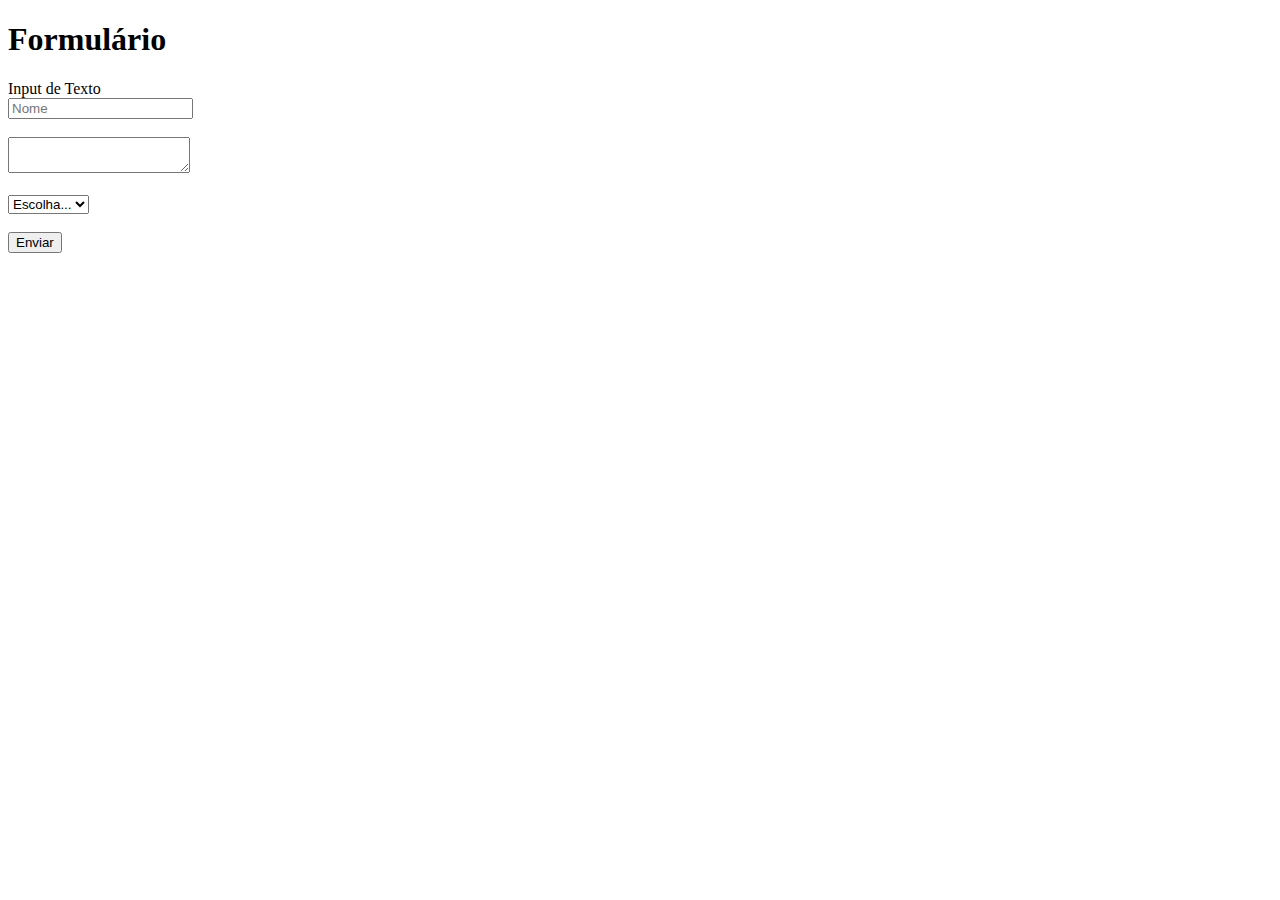
<file: formulario.html>
<!DOCTYPE html>
<html>
	<head>
		<meta charset="utf-8">
		<meta name="viewport" content="width=device-width, initial-scale=1">
		<meta name="description" content="Minha página web HTML CSS JS">
		<meta name="author" content="Yuki Fernando Oda">
		<meta name="keywords" content="HTML, html, CSS, css, programação, primeira programação, javascript, JS">
		<meta name="robots" content="noindex">

		<title>Formulário</title>
	</head>
	<body>
		<h1>Formulário</h1>

		<form>
			<label>Input de Texto</label><br/>
			<input type="text" placeholder="Nome"><br/><br/>

			<textarea></textarea><br/><br/>

			<select>
				<option>Escolha...</option>
				<option>Item 01</option>
				<option>Item 02</option>
			</select><br/><br/>

			<button>Enviar</button>
		</form>
	</body>
</html>
</file>
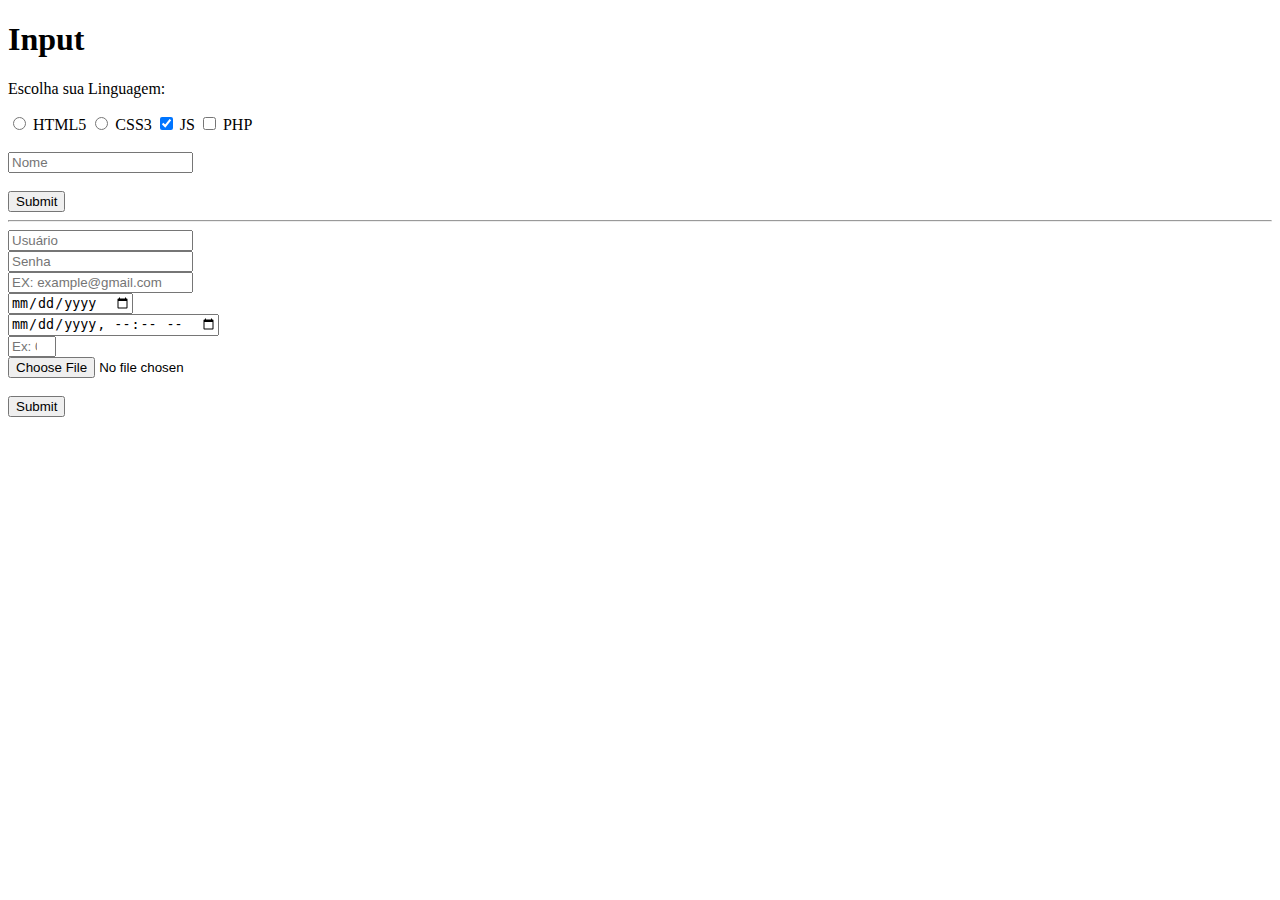
<file: input.html>
<!DOCTYPE html>
<html>
	<head>
		<meta charset="utf-8">
		<meta name="viewport" content="width=device-width, initial-scale=1">
		<meta name="description" content="Minha página web HTML CSS JS">
		<meta name="author" content="Yuki Fernando Oda">
		<meta name="keywords" content="HTML, html, CSS, css, programação, primeira programação, javascript, JS">
		<meta name="robots" content="noindex">

		<title>Input</title>
	</head>
	<body>
		<h1>Input</h1>

		<form>
			<p>Escolha sua Linguagem:</p>

			<input type="radio" name="web" id="html">
			<label for="html">HTML5</label>

			<input type="radio" name="web">
			<label>CSS3</label>

			<input type="checkbox" checked>
			<label>JS</label>

			<input type="checkbox">
			<label>PHP</label>

			<br><br>

			<input type="text" placeholder="Nome" required>

			<br><br>

			<button>Submit</button>
		</form>

		<hr>

		<form>
			<input type="text" placeholder="Usuário" max="64"><br>
			<input type="password" placeholder="Senha" max="264" min="64"><br>
			<input type="email" placeholder="EX: example@gmail.com"><br>
			<input type="date"><br>
			<input type="datetime-local"><br>
			<input type="number" placeholder="Ex: 0123456789" max="5" min="1"><br>
			<input type="file">


			<br><br>

			<button>Submit</button>
		</form>
	</body>
</html>
</file>
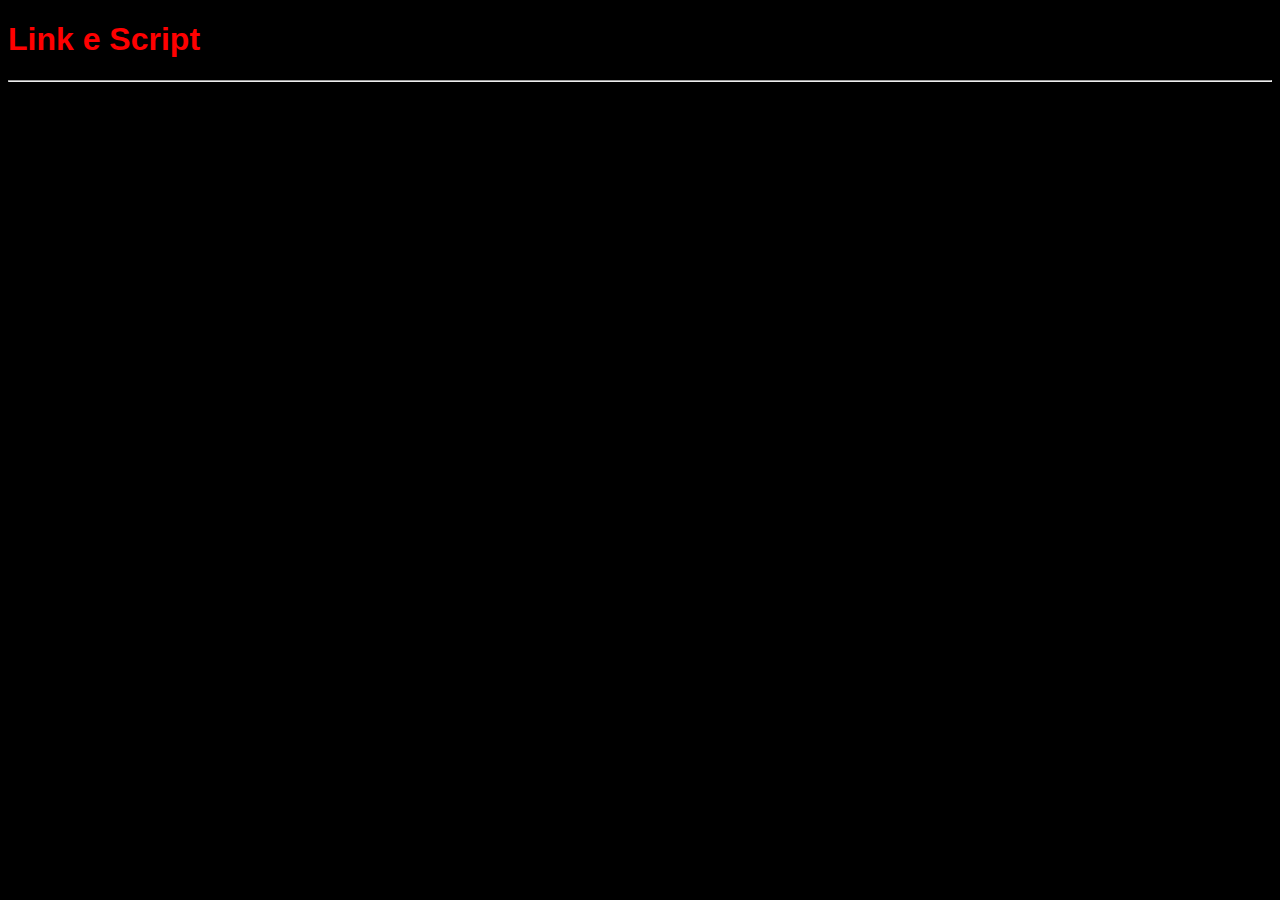
<file: link&script.html>
<!DOCTYPE html>
<html>
	<head>
		<meta charset="utf-8">
		<meta name="viewport" content="width=device-width, initial-scale=1">
		<meta name="description" content="Minha página web HTML CSS JS">
		<meta name="author" content="Yuki Fernando Oda">
		<meta name="keywords" content="HTML, html, CSS, css, programação, primeira programação, javascript, JS">
		<meta name="robots" content="noindex">

		<link rel="stylesheet" href="./style.css">

		<title>Link e Script</title>
	</head>
	<body>
		<h1>Link e Script</h1>
		<hr>

		<script src="script.js"></script>

		<script>
			alert('Seja Bem-Vindo! :D')
		</script>
	</body>
</html>
</file>
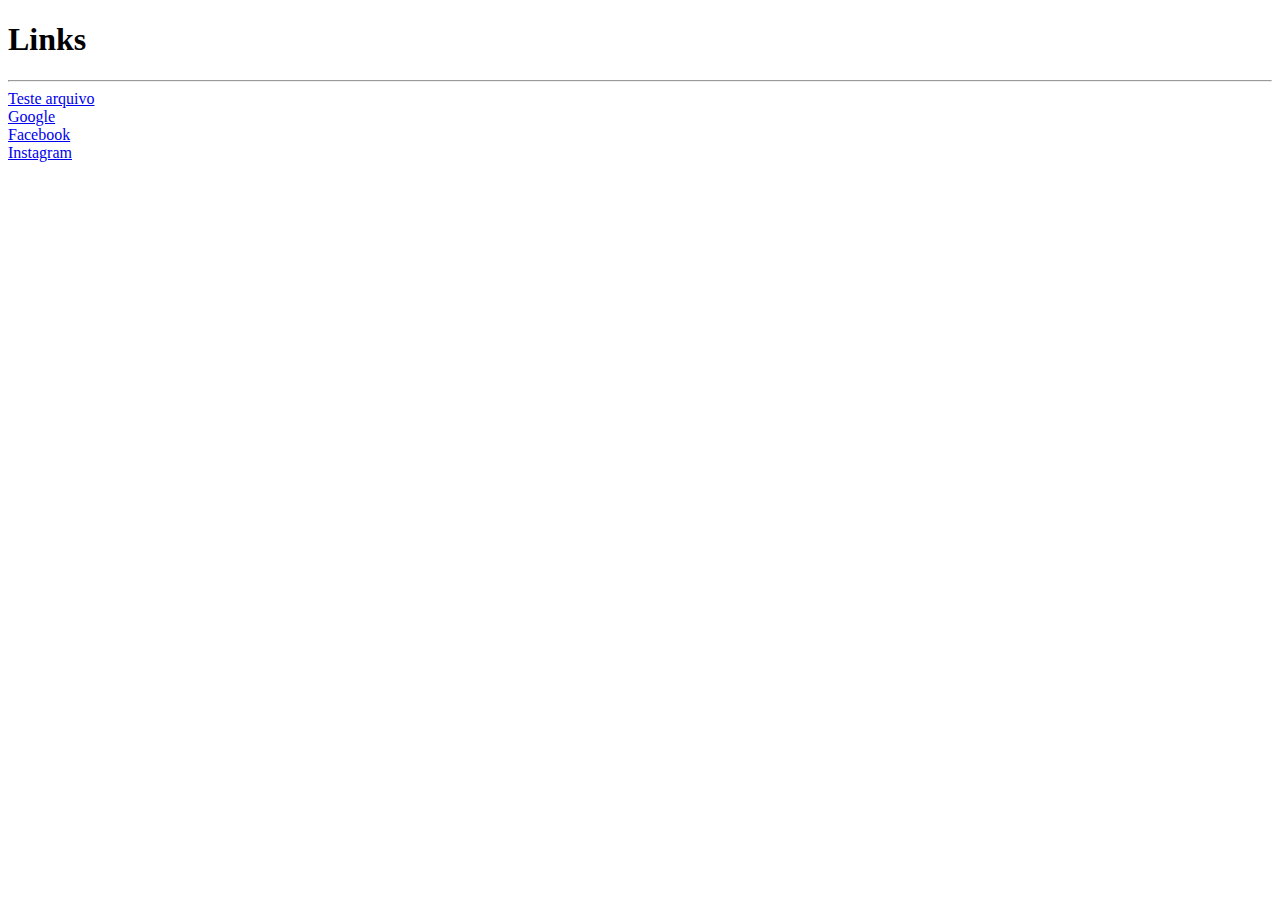
<file: links.html>
<!DOCTYPE html>
<html>
	<head>
		<meta charset="utf-8">
		<meta name="viewport" content="width=device-width, initial-scale=1">
		<meta name="description" content="Minha página web HTML CSS JS">
		<meta name="author" content="Yuki Fernando Oda">
		<meta name="keywords" content="HTML, html, CSS, css, programação, primeira programação, javascript, JS">
		<meta name="robots" content="noindex">

		<title>Links</title>
	</head>
	<body>
		<h1>Links</h1>

		<hr/>

		<a href="teste.html">Teste arquivo</a><br/>
		<a href="https://www.google.com/" target="_blank">Google</a><br/>
		<a href="https://www.facebook.com/" target="_blank">Facebook</a><br/>
		<a href="https://www.instagram.com/" target="_blank">Instagram</a>
	</body>
</html>
</file>
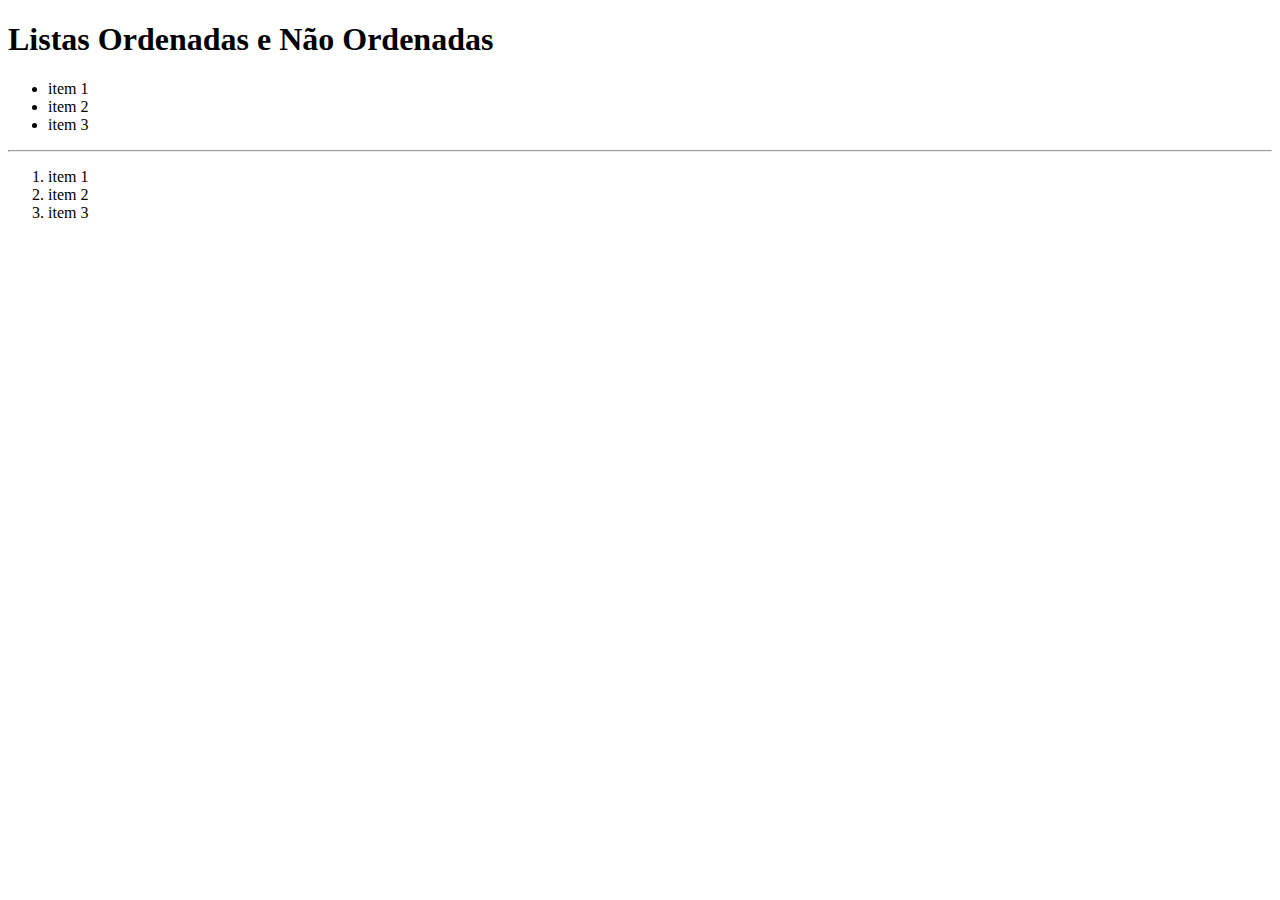
<file: listas.html>
<!DOCTYPE html>
<html>
	<head>
		<meta charset="utf-8">
		<meta name="viewport" content="width=device-width, initial-scale=1">
		<meta name="description" content="Minha página web HTML CSS JS">
		<meta name="author" content="Yuki Fernando Oda">
		<meta name="keywords" content="HTML, html, CSS, css, programação, primeira programação, javascript, JS">
		<meta name="robots" content="noindex">

		<title>Listas</title>
	</head>
	<body>
		<h1>Listas Ordenadas e Não Ordenadas</h1>

		<ul>
			<li>item 1</li>
			<li>item 2</li>
			<li>item 3</li>
		</ul>

		<hr/>

		<ol>
			<li>item 1</li>
			<li>item 2</li>
			<li>item 3</li>
		</ol>
	</body>
</html>
</file>
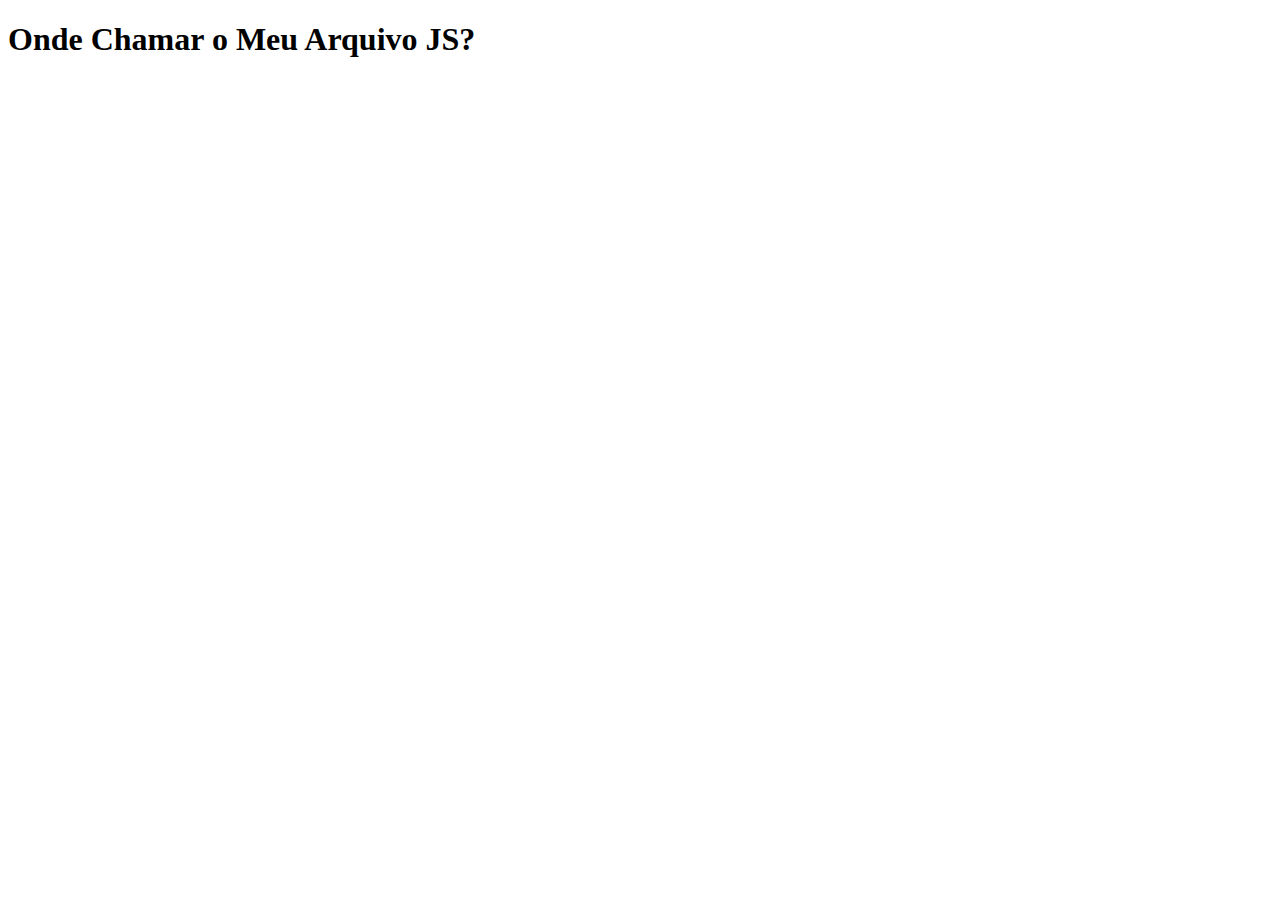
<file: ondeChamaJS.html>
<!DOCTYPE html>
<html>
	<head>
		<meta charset="utf-8">
		<meta name="viewport" content="width=device-width, initial-scale=1">
		<meta name="description" content="Minha página web HTML CSS JS">
		<meta name="author" content="Yuki Fernando Oda">
		<meta name="keywords" content="HTML, html, CSS, css, programação, primeira programação, javascript, JS">
		<meta name="robots" content="noindex">

		<script src="script.js" defer></script>
		<script src="script.js" async></script>



		<title>Script</title>
	</head>
	<body>
		<h1>Onde Chamar o Meu Arquivo JS?</h1>

		<script src="script.js"></script>
	</body>
</html>
</file>
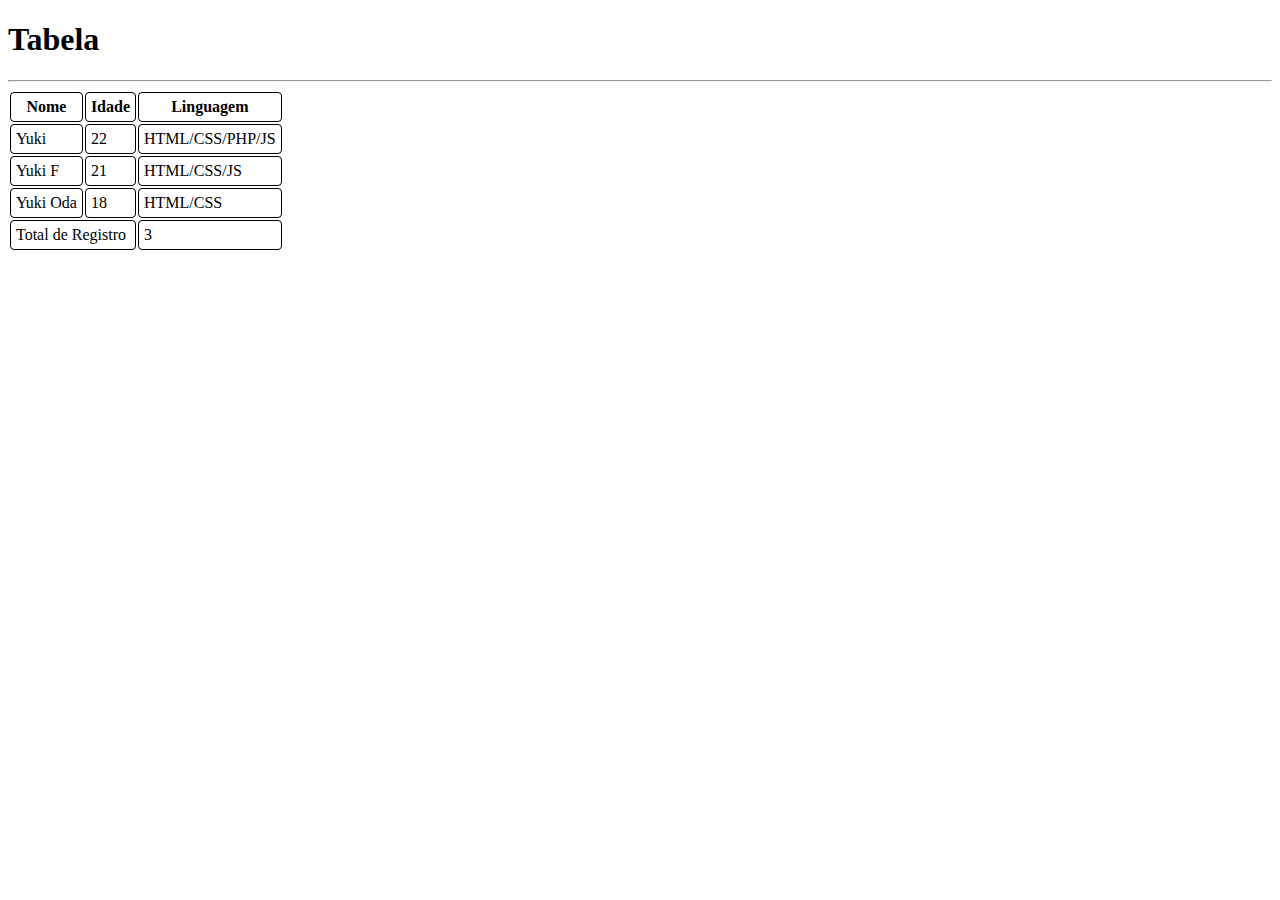
<file: tabela.html>
<!DOCTYPE html>
<html>
	<head>
		<meta charset="utf-8">
		<meta name="viewport" content="width=device-width, initial-scale=1">
		<meta name="description" content="Minha página web HTML CSS JS">
		<meta name="author" content="Yuki Fernando Oda">
		<meta name="keywords" content="HTML, html, CSS, css, programação, primeira programação, javascript, JS">
		<meta name="robots" content="noindex">

		<style type="text/css">
			th, td {
				border: 1px solid #000;
				padding: 5px;
				border-radius: 4px;
			}
		</style>

		<title>Tabela</title>
	</head>
	<body>
		<h1>Tabela</h1>

		<hr/>

		<table>
			<thead>
				<tr>
					<th>Nome</th>
					<th>Idade</th>
					<th>Linguagem</th>
				</tr>
			</thead>
			<tbody>
				<tr>
					<td>Yuki</td>
					<td>22</td>
					<td>HTML/CSS/PHP/JS</td>
				</tr>
				<tr>
					<td>Yuki F</td>
					<td>21</td>
					<td>HTML/CSS/JS</td>
				</tr>
				<tr>
					<td>Yuki Oda</td>
					<td>18</td>
					<td>HTML/CSS</td>
				</tr>
				<tr>
					<td colspan="2">Total de Registro</td>
					<td>3</td>
				</tr>
			</tbody>
		</table>
	</body>
</html>
</file>
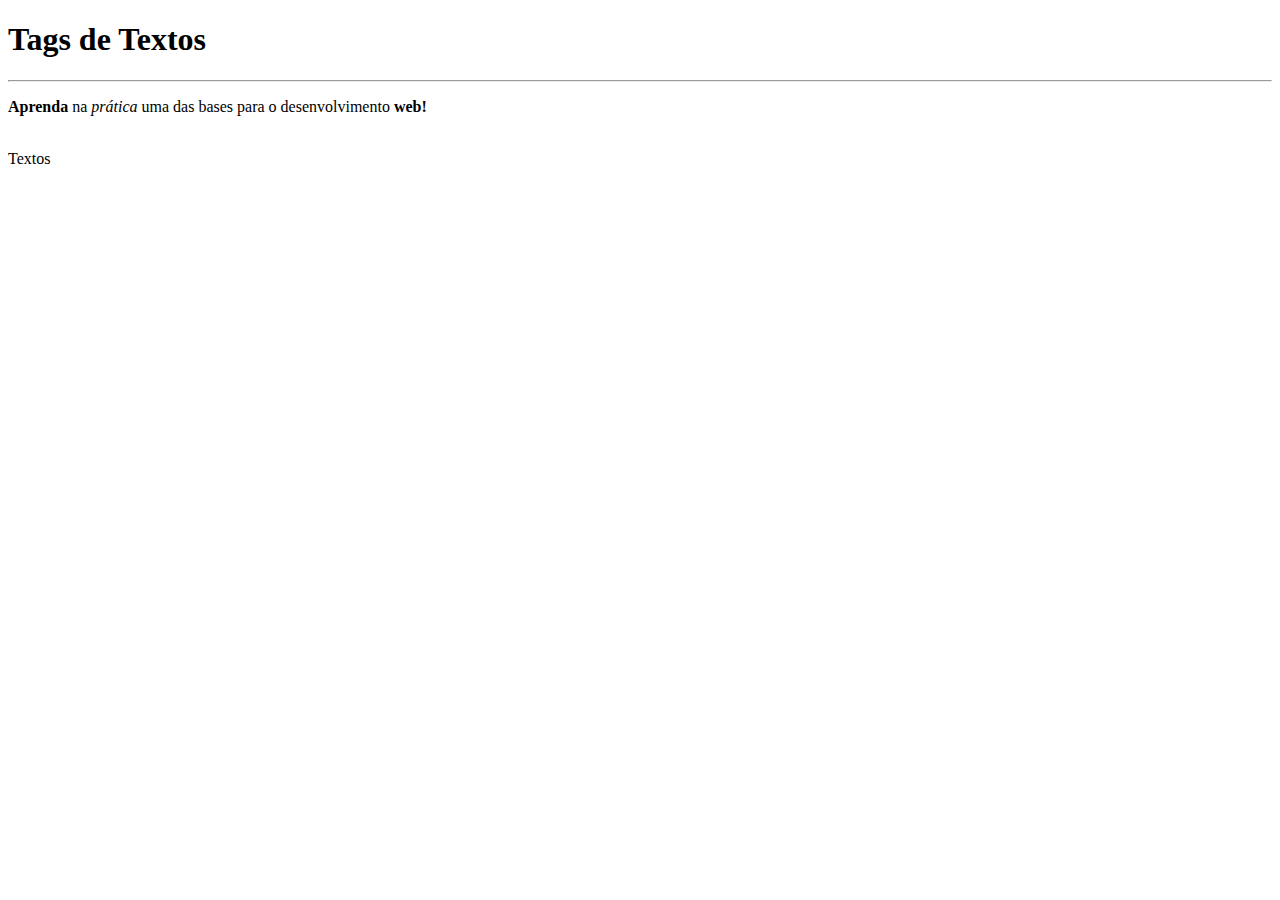
<file: tagtextos.html>
<!DOCTYPE html>
<html>
	<head>
		<meta charset="utf-8">
		<meta name="viewport" content="width=device-width, initial-scale=1">
		<meta name="description" content="Minha página web HTML CSS JS">
		<meta name="author" content="Yuki Fernando Oda">
		<meta name="keywords" content="HTML, html, CSS, css, programação, primeira programação, javascript, JS">
		<meta name="robots" content="noindex">

		<title>Tags de Textos</title>
	</head>
	<body>
		<h1>Tags de Textos</h1>
		<hr/> 

		<p>
			<strong>Aprenda</strong> na <i>prática</i> uma das bases para o desenvolvimento <b>web!</b>
		</p>

		<br/>

		<span>Textos</span>


	</body>
</html>
</file>
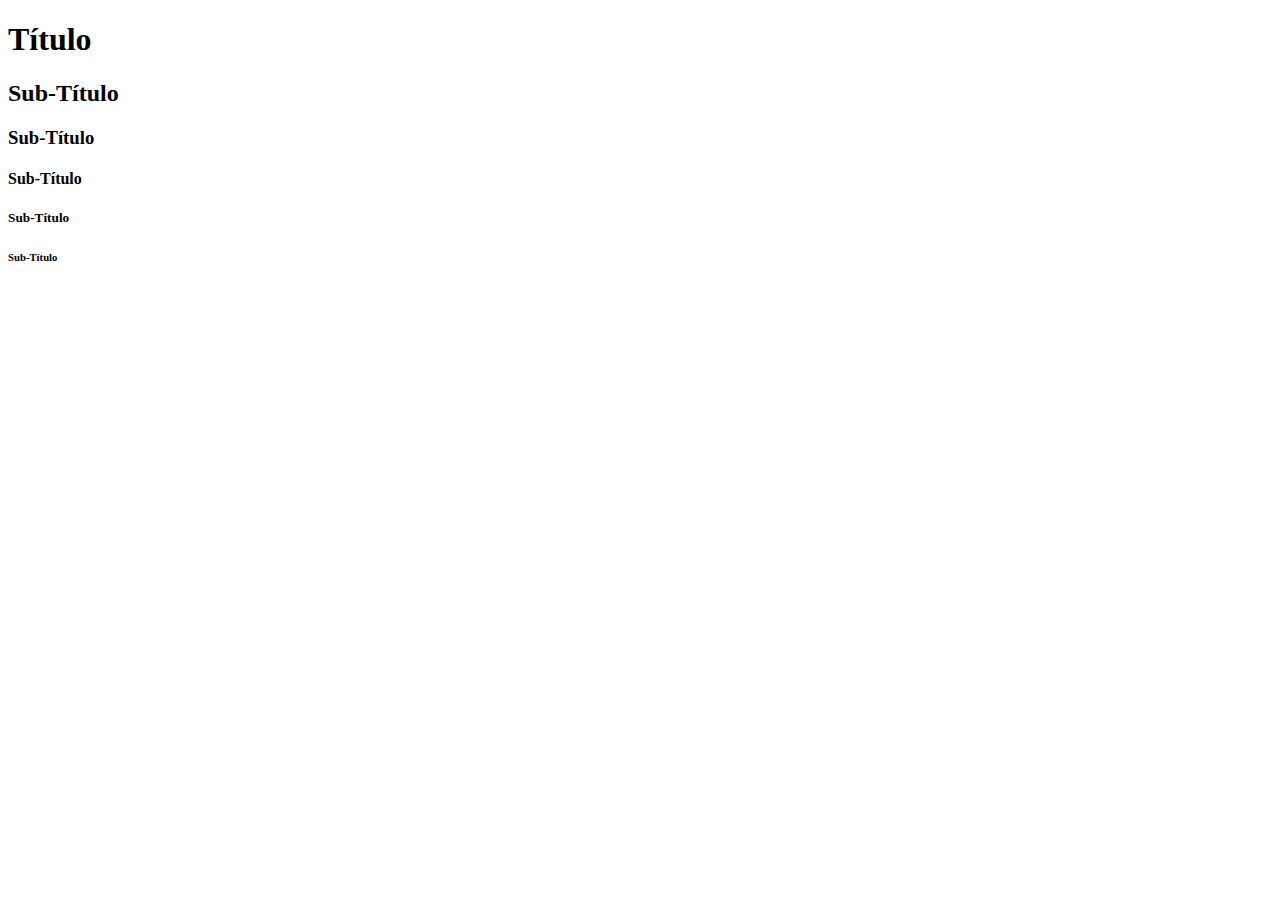
<file: titulos&subtitulos.html>
<!DOCTYPE html>
<html>
	<head>
		<meta charset="utf-8">
		<meta name="viewport" content="width=device-width, initial-scale=1">
		<meta name="description" content="Minha página web HTML CSS JS">
		<meta name="author" content="Yuki Fernando Oda">
		<meta name="keywords" content="HTML, html, CSS, css, programação, primeira programação, javascript, JS">
		<meta name="robots" content="noindex">

		<title>Títulos e Sub-Títulos</title>
	</head>
	<body>
		<h1>Título</h1>
		<h2>Sub-Título</h2>
		<h3>Sub-Título</h3>
		<h4>Sub-Título</h4>
		<h5>Sub-Título</h5>
		<h6>Sub-Título</h6>
	</body>
</html>
</file>
<file: style.css>
body {
	background-color: black;
}

h1 {
	color: red;
	font-family: sans-serif;
}
</file>
